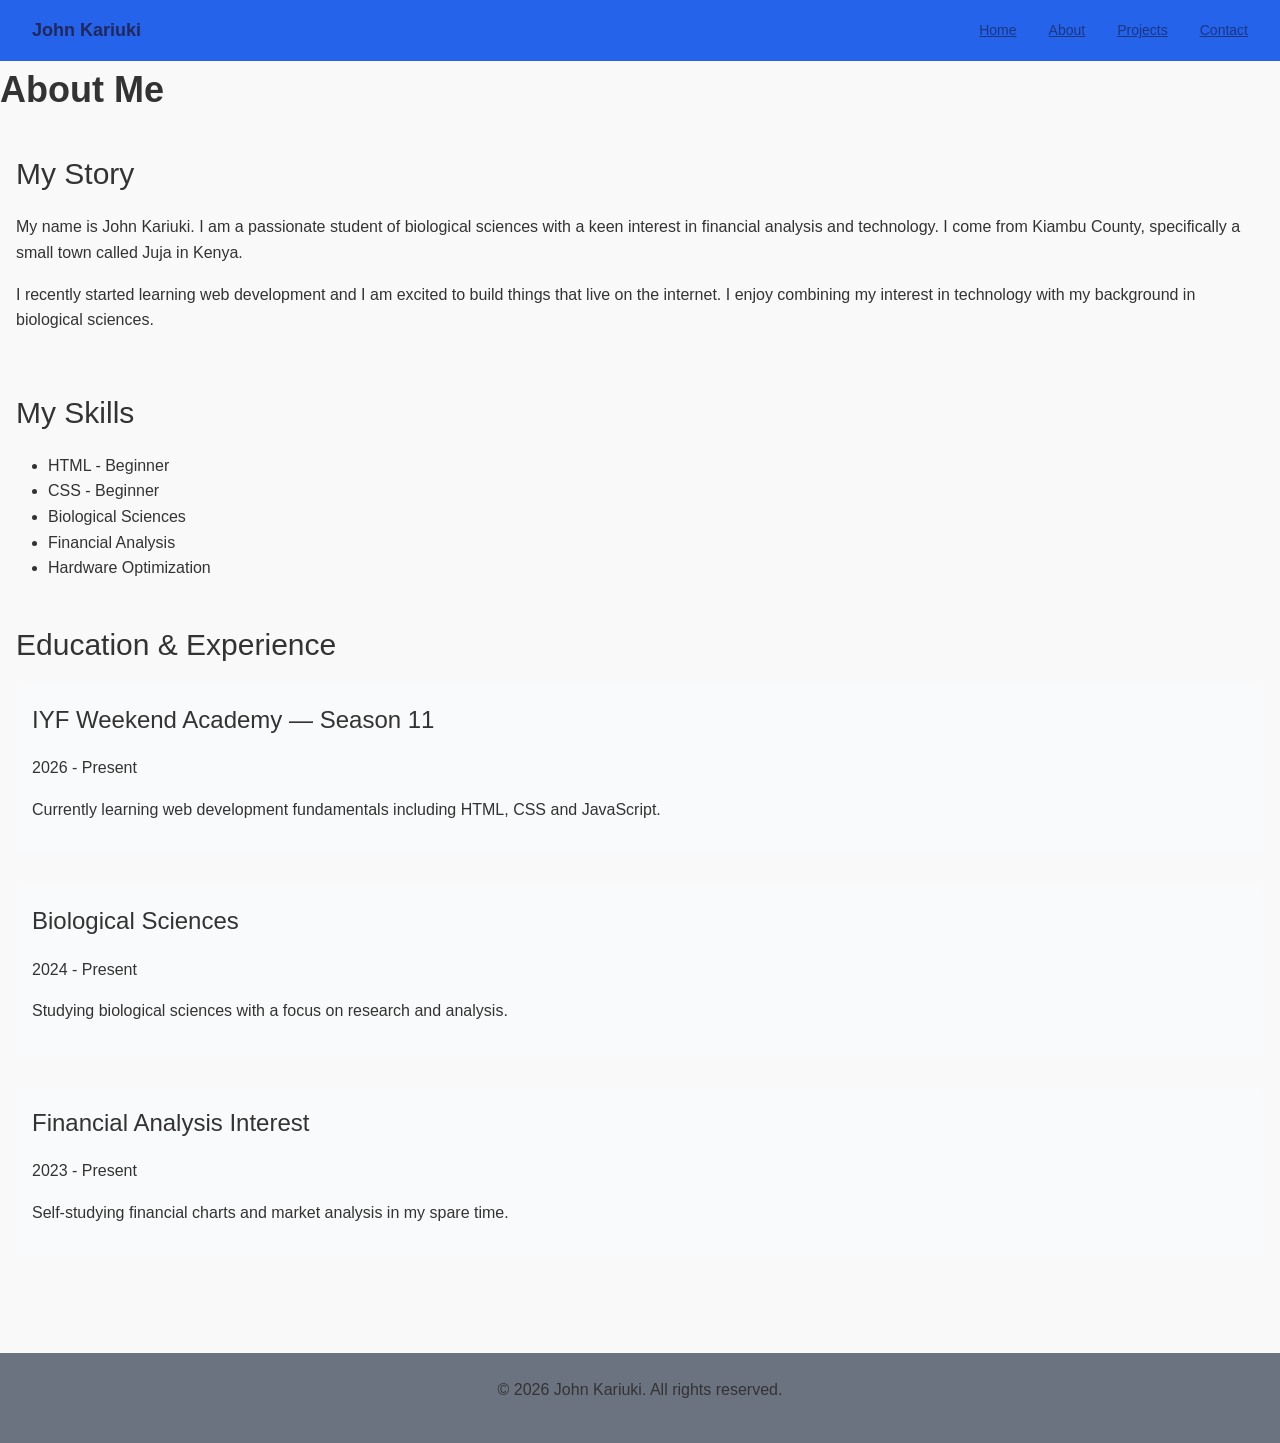
<file: about.html>
<!DOCTYPE html>
<html lang="en">
<head>
    <meta charset="UTF-8">
    <meta name="viewport" content="width=device-width, initial-scale=1.0">
    <link rel="stylesheet" href="styles.css">
    <title>John Kariuki - About Me</title>
</head>
<body>

    <!-- Navigation -->
    <header>
    <nav>
        <div class="logo">John Kariuki</div>
        <div class="nav-links">
            <a href="index.html">Home</a>
            <a href="about.html">About</a>
            <a href="projects.html">Projects</a>
            <a href="contact.html">Contact</a>
        </div>
    </nav>
</header>

    <!-- About Heading -->
    <h1><strong>About Me</strong></h1>

    <!-- My Story -->
    <section>
        <h2>My Story</h2>
        <p>
            My name is John Kariuki. I am a passionate student of biological sciences 
            with a keen interest in financial analysis and technology. I come from 
            Kiambu County, specifically a small town called Juja in Kenya.
        </p>
        <p>
            I recently started learning web development and I am excited to build 
            things that live on the internet. I enjoy combining my interest in 
            technology with my background in biological sciences.
        </p>
    </section>

    <!-- Skills -->
    <section>
        <h2>My Skills</h2>
        <ul>
            <li>HTML - Beginner</li>
            <li>CSS - Beginner</li>
            <li>Biological Sciences</li>
            <li>Financial Analysis</li>
            <li>Hardware Optimization</li>
        </ul>
    </section>

    <!-- Education & Experience Timeline -->
    <section>
        <h2>Education & Experience</h2>

        <article>
            <h3>IYF Weekend Academy — Season 11</h3>
            <p><time datetime="2026">2026 - Present</time></p>
            <p>Currently learning web development fundamentals including HTML, CSS and JavaScript.</p>
        </article>

        <article>
            <h3>Biological Sciences</h3>
            <p><time datetime="2024">2024 - Present</time></p>
            <p>Studying biological sciences with a focus on research and analysis.</p>
        </article>

        <article>
            <h3>Financial Analysis Interest</h3>
            <p><time datetime="2023">2023 - Present</time></p>
            <p>Self-studying financial charts and market analysis in my spare time.</p>
        </article>

    </section>

    <!-- Footer -->
    <footer>
        <p>© 2026 John Kariuki. All rights reserved.</p>
    </footer>

</body>
</html>
</file>
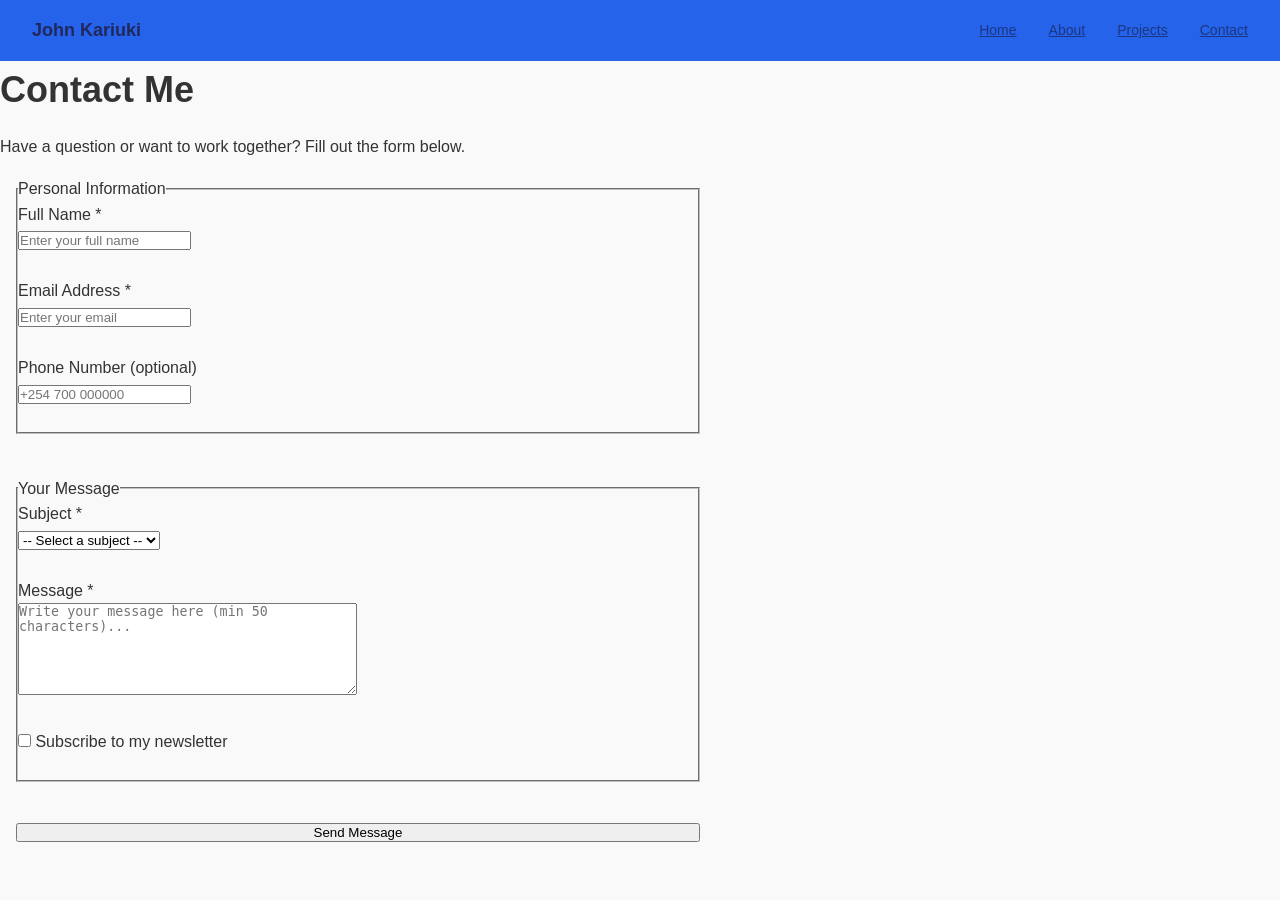
<file: contact.html>
<!DOCTYPE html>
<html lang="en">
<head>
    <meta charset="UTF-8">
    <meta name="viewport" content="width=device-width, initial-scale=1.0">
    <link rel="stylesheet" href="styles.css">
    <title>John Kariuki - Contact</title>
</head>
<body>

    <!-- Navigation -->
    <header>
    <nav>
        <div class="logo">John Kariuki</div>
        <div class="nav-links">
            <a href="index.html">Home</a>
            <a href="about.html">About</a>
            <a href="projects.html">Projects</a>
            <a href="contact.html">Contact</a>
        </div>
    </nav>
</header>

    <h1><strong>Contact Me</strong></h1>
    <p>Have a question or want to work together? Fill out the form below.</p>

    <form action="#" method="POST">

        <!-- Personal Info Group -->
        <fieldset>
            <legend>Personal Information</legend>

            <label for="fullname">Full Name *</label><br>
            <input type="text" id="fullname" name="fullname" placeholder="Enter your full name" required><br><br>

            <label for="email">Email Address *</label><br>
            <input type="email" id="email" name="email" placeholder="Enter your email" required><br><br>

            <label for="phone">Phone Number (optional)</label><br>
            <input type="tel" id="phone" name="phone" placeholder="+254 700 000000"><br><br>
        </fieldset>

        <br>

        <!-- Message Group -->
        <fieldset>
            <legend>Your Message</legend>

            <label for="subject">Subject *</label><br>
            <select id="subject" name="subject" required>
                <option value="">-- Select a subject --</option>
                <option value="general">General Enquiry</option>
                <option value="collaboration">Collaboration</option>
                <option value="feedback">Feedback</option>
            </select><br><br>

            <label for="message">Message *</label><br>
            <textarea id="message" name="message" placeholder="Write your message here (min 50 characters)..." minlength="50" rows="6" cols="40" required></textarea><br><br>

            <label>
                <input type="checkbox" name="newsletter">
                Subscribe to my newsletter
            </label><br><br>
        </fieldset>

        <br>
        <button type="submit">Send Message</button>

    </form>

</body>
</html>
</file>
<file: styles.css>
/* ===== RESET - removes default browser styles ===== */
* {
    margin: 0;
    padding: 0;
    box-sizing: border-box;
}

/* ===== GOOGLE FONT - imports Poppins for headings, Open Sans for body ===== */
@import url('https://fonts.googleapis.com/css2?family=Poppins:wght@400;500;700&family=Open+Sans:wght@400;600&display=swap');

/* ===== BASE STYLES - applied to the whole page ===== */
body {
    font-family: 'Open Sans', sans-serif; /* body font */
    font-size: 16px;                      /* base font size */
    line-height: 1.6;                     /* space between lines */
    color: #333333;                       /* dark gray text */
    background-color: #faf9f9e6;     /* white background */
}

/* ===== COLOR VARIABLES - your color scheme ===== */
:root {
    --color-primary: #2563eb;        /* blue - main brand color */
    --color-secondary: #10b981;      /* green - accent color */
    --color-background: #f9fafb;     /* light gray background */
    --color-text: #333333;           /* dark text */
    --color-muted: #6b7280;          /* gray - for less important text */
    --color-primary-light: #93c5fd;  /* light blue */
    --color-primary-dark: #1d4ed8;   /* dark blue */
}

/* ===== FONT SIZE VARIABLES - your typography scale ===== */
:root {
    --font-xs: 0.75rem;    /* 12px */
    --font-sm: 0.875rem;   /* 14px */
    --font-base: 1rem;     /* 16px */
    --font-lg: 1.125rem;   /* 18px */
    --font-xl: 1.25rem;    /* 20px */
    --font-2xl: 1.5rem;    /* 24px */
    --font-3xl: 1.875rem;  /* 30px */
    --font-4xl: 2.25rem;   /* 36px */
}

/* ===== HEADINGS ===== */
h1, h2, h3, h4, h5, h6 {
    font-family: 'Poppins', sans-serif; /* heading font */
    font-weight: 500;
    margin-bottom: 1rem;
    color: var(--color-text);
}

h1 { font-size: var(--font-4xl);} /* biggest heading */
h2 { font-size: var(--font-3xl); }
h3 { font-size: var(--font-2xl); }

/* ===== PARAGRAPHS ===== */
p {
    font-size: var(--font-base);
    margin-bottom: 1rem;
    color: var(--color-text);
}

/* ===== NAVIGATION ===== */
nav {
    background-color: var(--color-primary);
    padding: 1rem 2rem;
    display: flex;
    justify-content: space-between;  /* logo left, links right */
    align-items: center;             /* vertically centered */
}

.logo {
    color: #1f05059f;
    font-family: 'Poppins', sans-serif;
    font-size: var(--font-lg);
    font-weight: 900;
}

.nav-links {
    display: flex;
    gap: 2rem;          /* space between links */
    align-items: center;
}

.nav-links a {
    color: #12010174;
    font-size: var(--font-sm);
}

.nav-links a:hover {
    color: var(--color-primary-light);
    text-decoration: none;
}

/* ===== MAIN CONTENT AREA ===== */
main {
    max-width: 1200px; /* limit width for better readability */
}

/* ===== FOOTER ===== */
footer {
    background-color: var(--color-muted); /* dark background */
    color: #ffffff;                       /* white text */
    text-align: center;
    padding: 1.5rem;
    margin-top: 3rem;
    font-size: var(--font-sm);
}
section {
    margin-bottom: 0.5rem; /* space between sections */
    padding-left: 1.5rem; /* added padding to the left */
    font-size: var(--font-base); /* consistent font size */
    padding: 1rem; /* added padding for better spacing */
}
ul {
    list-style-type: disc; /* bullet points */
    margin-left: 2rem;     /* indent for better readability */
}
article {
    margin-bottom: 2rem; /* space between articles */
    padding: 1rem;       /* padding for better spacing */
    background-color: var(--color-background); /* light background for articles */
    border-radius: 8px;  /* rounded corners */
}
form {
    display: flex;
    flex-direction: column; /* stack form elements vertically */
    gap: 0.5rem;              /* space between form elements */
    max-width: 700px;       /* limit form width */
    justify-content: center; /* center the form */
    padding-left: 1rem; /* added padding to the left */
}
.projects-grid 
{
    display: grid;
    grid-template-columns: repeat(3, 1fr);
    gap: 2rem;
}

.projects-grid article {
    border: 1px solid #e5e7eb;
    border-radius: 8px;
    padding: 1.5rem;
    background-color: #6c6b6b97;
}
.projects-grid img {
    width: 100%;
    border-radius: 4px;
    margin-bottom: 1rem;
}
</file>
